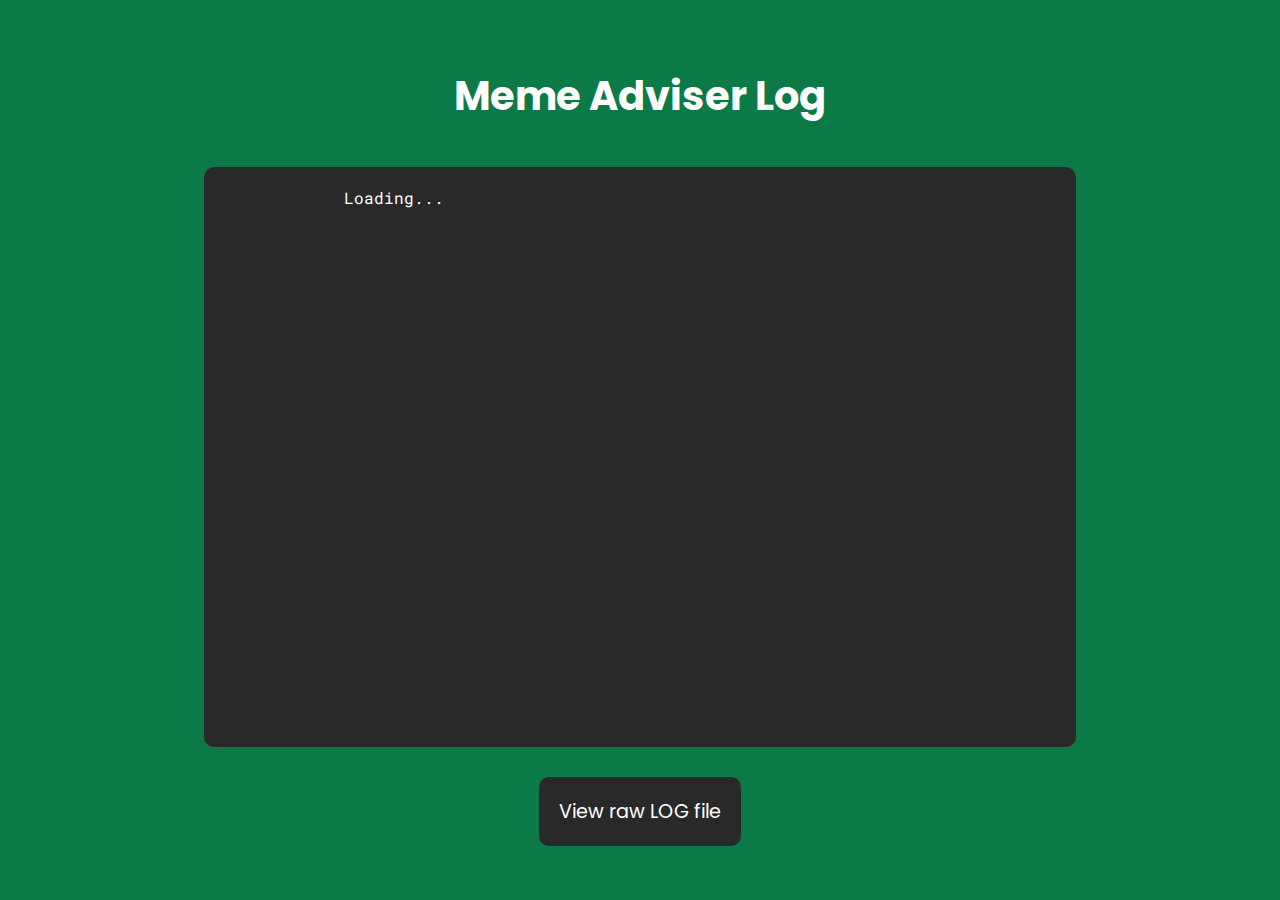
<file: docs/log/index.html>
<!DOCTYPE html>
<html lang="en">

    <head>
        <meta charset="UTF-8">
        <meta name="viewport" content="width=device-width, initial-scale=1.0">
        <meta http-equiv="X-UA-Compatible" content="ie=edge">
        <link rel="icon" type="image/png" sizes="32x32" href="/MemeAdviser/logo.png">
        <meta name="description" content="A Reddit bot that analyzes the market at r/MemeEconomy and gives insightful information."/>
        <script src="script.js" defer></script>
        <link rel="stylesheet" href="style.css">
        <link href="https://fonts.googleapis.com/css?family=Poppins|Roboto+Mono&display=swap" rel="stylesheet">
        <title>MemeAdviser Log</title>
    </head>

    <body>
        <h1>Meme Adviser Log</h1>

        <pre class="container" id="terminal">
            Loading...
        </pre>

        <button class="container" id="button" onclick="location.href='https://raw.githubusercontent.com/wiki/paramt/MemeAdviser/memeadviser.log'">
            View raw LOG file
        </button>
    </body>

</html>
</file>
<file: docs/log/style.css>
body{
    margin: 0;
    display: flex;
    flex-direction: column;
    justify-content: center;
    align-items: center;
    height: 100vh;
    background-color: rgb(11, 122, 70)
}

h1{
    color: white;
    font-family: 'Poppins', sans-serif;
    font-size: 2.5em;
    text-align: center;
}

.container{
    padding: 20px;
    background-color: rgb(41, 41, 41);
    color: white;
    font-family: 'Roboto Mono', monospace;
    border-radius: 10px;
}

#terminal{
    width: 65vw;
    margin: 15px;
    height: 70vh;
    overflow-y: scroll;

    /* Wrap long lines */
    white-space: pre-wrap;
    white-space: -moz-pre-wrap;
    white-space: -pre-wrap;
    white-space: -o-pre-wrap;
    word-wrap: break-word;
}

#button{
    border: none;
    font-family: 'Poppins', sans-serif;
    font-size: 1.2em;
    margin: 15px;
}

#button:hover{
    cursor: pointer;
    background-color: rgb(59, 59, 59);
}

/* Hide scrollbar  */
::-webkit-scrollbar {
    width: 0;
}

@media only screen and (max-width: 1200px) {
    #terminal{
        width: 80vw;
    }
}

@media only screen and (max-width: 900px) {
    #terminal{
        width: 90vw;
    }
}

@media only screen and (max-width: 400px) {
    #terminal{
        border-radius: 0;
    }

    h1{
        font-size: 2em;
    }
}

@media only screen and (max-height: 900px) {
    #terminal{
        height: 60vh;
    }
}

@media only screen and (max-height: 700px) {
    #terminal{
        height: 50vh;
    }
}
</file>
